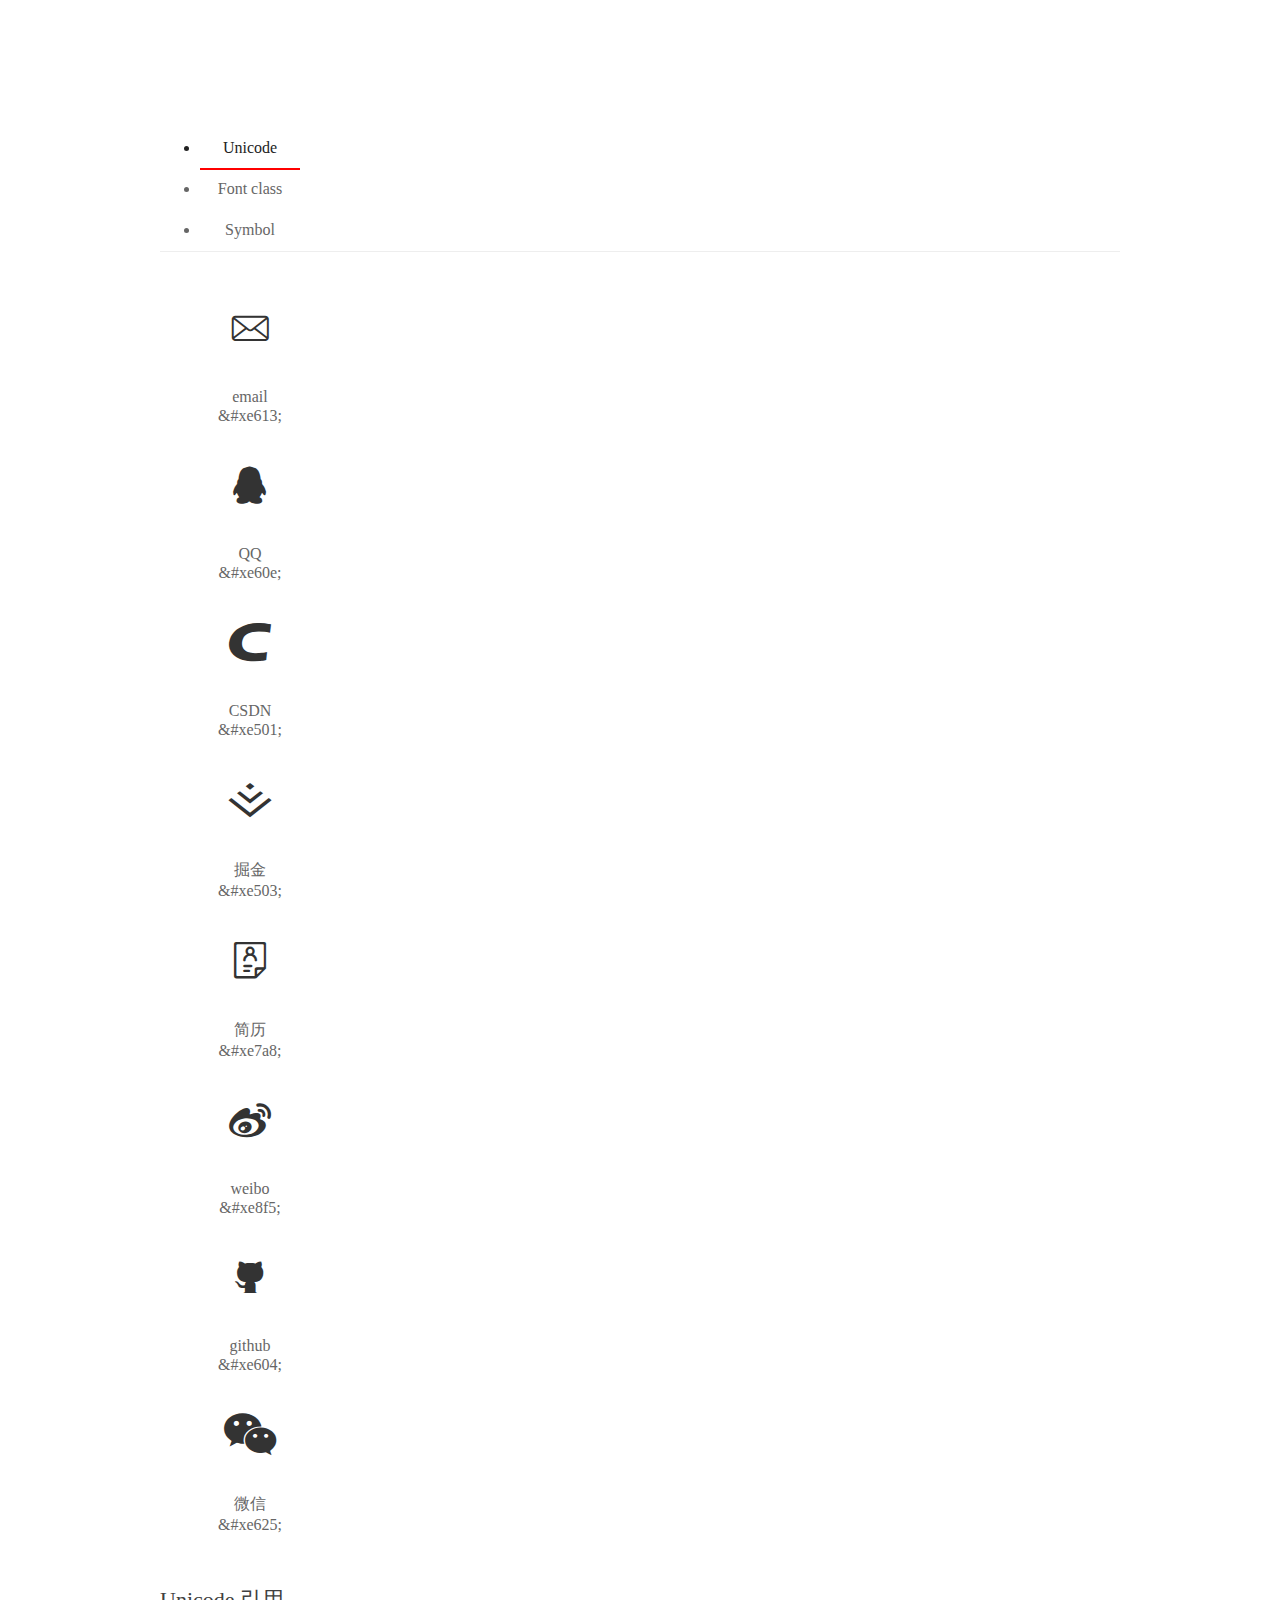
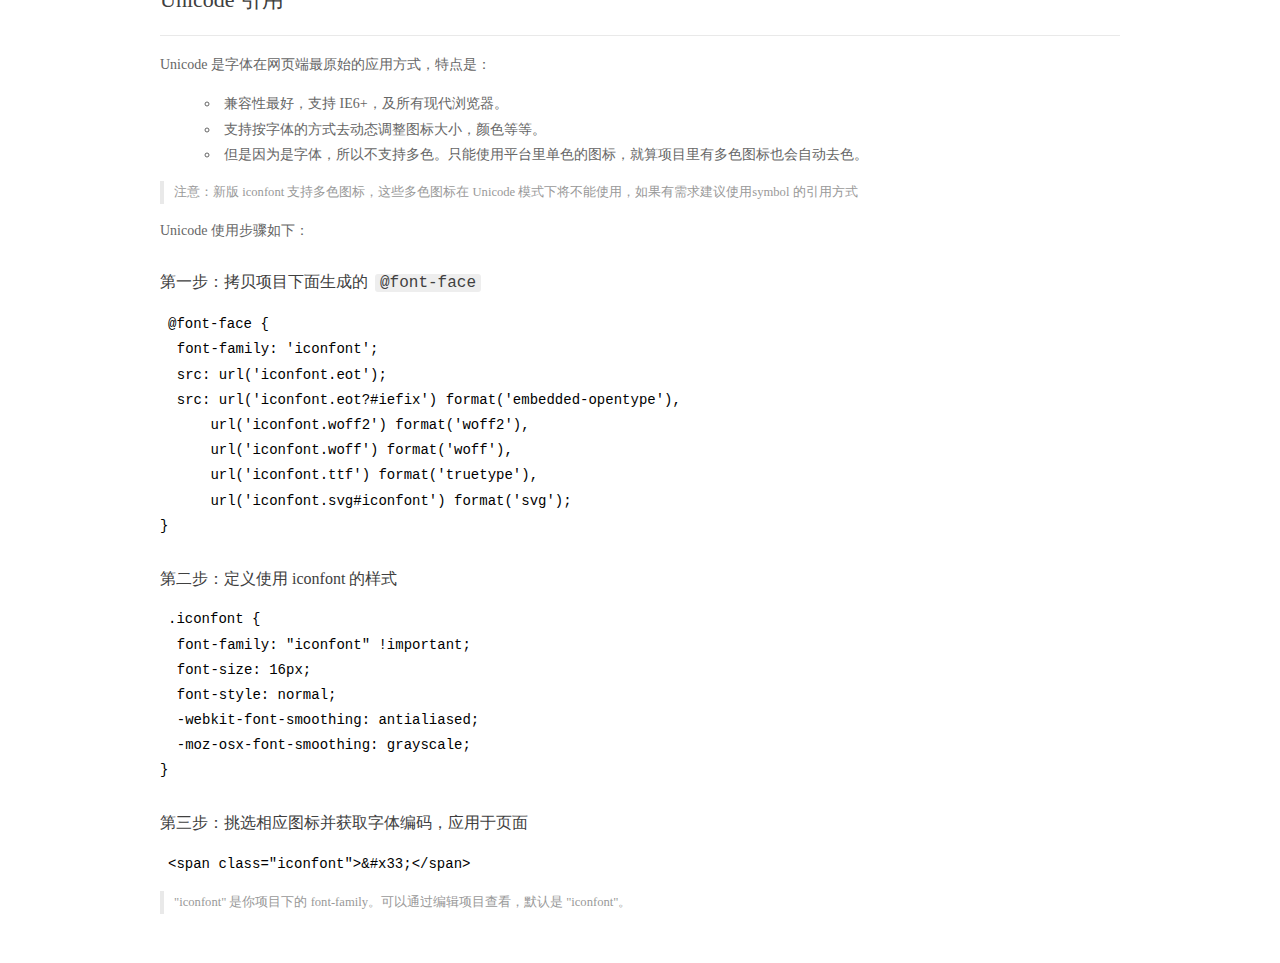
<file: fonts/demo_index.html>
<!DOCTYPE html>
<html>
<head>
  <meta charset="utf-8"/>
  <title>IconFont Demo</title>
  <link rel="shortcut icon" href="https://gtms04.alicdn.com/tps/i4/TB1_oz6GVXXXXaFXpXXJDFnIXXX-64-64.ico" type="image/x-icon"/>
  <link rel="stylesheet" href="https://g.alicdn.com/thx/cube/1.3.2/cube.min.css">
  <link rel="stylesheet" href="demo.css">
  <link rel="stylesheet" href="iconfont.css">
  <script src="iconfont.js"></script>
  <!-- jQuery -->
  <script src="https://a1.alicdn.com/oss/uploads/2018/12/26/7bfddb60-08e8-11e9-9b04-53e73bb6408b.js"></script>
  <!-- 代码高亮 -->
  <script src="https://a1.alicdn.com/oss/uploads/2018/12/26/a3f714d0-08e6-11e9-8a15-ebf944d7534c.js"></script>
</head>
<body>
  <div class="main">
    <h1 class="logo"><a href="https://www.iconfont.cn/" title="iconfont 首页" target="_blank">&#xe86b;</a></h1>
    <div class="nav-tabs">
      <ul id="tabs" class="dib-box">
        <li class="dib active"><span>Unicode</span></li>
        <li class="dib"><span>Font class</span></li>
        <li class="dib"><span>Symbol</span></li>
      </ul>
      
    </div>
    <div class="tab-container">
      <div class="content unicode" style="display: block;">
          <ul class="icon_lists dib-box">
          
            <li class="dib">
              <span class="icon iconfont">&#xe613;</span>
                <div class="name">email</div>
                <div class="code-name">&amp;#xe613;</div>
              </li>
          
            <li class="dib">
              <span class="icon iconfont">&#xe60e;</span>
                <div class="name">QQ</div>
                <div class="code-name">&amp;#xe60e;</div>
              </li>
          
            <li class="dib">
              <span class="icon iconfont">&#xe501;</span>
                <div class="name">CSDN</div>
                <div class="code-name">&amp;#xe501;</div>
              </li>
          
            <li class="dib">
              <span class="icon iconfont">&#xe503;</span>
                <div class="name">掘金</div>
                <div class="code-name">&amp;#xe503;</div>
              </li>
          
            <li class="dib">
              <span class="icon iconfont">&#xe7a8;</span>
                <div class="name">简历</div>
                <div class="code-name">&amp;#xe7a8;</div>
              </li>
          
            <li class="dib">
              <span class="icon iconfont">&#xe8f5;</span>
                <div class="name">weibo</div>
                <div class="code-name">&amp;#xe8f5;</div>
              </li>
          
            <li class="dib">
              <span class="icon iconfont">&#xe604;</span>
                <div class="name">github</div>
                <div class="code-name">&amp;#xe604;</div>
              </li>
          
            <li class="dib">
              <span class="icon iconfont">&#xe625;</span>
                <div class="name">微信</div>
                <div class="code-name">&amp;#xe625;</div>
              </li>
          
          </ul>
          <div class="article markdown">
          <h2 id="unicode-">Unicode 引用</h2>
          <hr>

          <p>Unicode 是字体在网页端最原始的应用方式，特点是：</p>
          <ul>
            <li>兼容性最好，支持 IE6+，及所有现代浏览器。</li>
            <li>支持按字体的方式去动态调整图标大小，颜色等等。</li>
            <li>但是因为是字体，所以不支持多色。只能使用平台里单色的图标，就算项目里有多色图标也会自动去色。</li>
          </ul>
          <blockquote>
            <p>注意：新版 iconfont 支持多色图标，这些多色图标在 Unicode 模式下将不能使用，如果有需求建议使用symbol 的引用方式</p>
          </blockquote>
          <p>Unicode 使用步骤如下：</p>
          <h3 id="-font-face">第一步：拷贝项目下面生成的 <code>@font-face</code></h3>
<pre><code class="language-css"
>@font-face {
  font-family: 'iconfont';
  src: url('iconfont.eot');
  src: url('iconfont.eot?#iefix') format('embedded-opentype'),
      url('iconfont.woff2') format('woff2'),
      url('iconfont.woff') format('woff'),
      url('iconfont.ttf') format('truetype'),
      url('iconfont.svg#iconfont') format('svg');
}
</code></pre>
          <h3 id="-iconfont-">第二步：定义使用 iconfont 的样式</h3>
<pre><code class="language-css"
>.iconfont {
  font-family: "iconfont" !important;
  font-size: 16px;
  font-style: normal;
  -webkit-font-smoothing: antialiased;
  -moz-osx-font-smoothing: grayscale;
}
</code></pre>
          <h3 id="-">第三步：挑选相应图标并获取字体编码，应用于页面</h3>
<pre>
<code class="language-html"
>&lt;span class="iconfont"&gt;&amp;#x33;&lt;/span&gt;
</code></pre>
          <blockquote>
            <p>"iconfont" 是你项目下的 font-family。可以通过编辑项目查看，默认是 "iconfont"。</p>
          </blockquote>
          </div>
      </div>
      <div class="content font-class">
        <ul class="icon_lists dib-box">
          
          <li class="dib">
            <span class="icon iconfont icon-email"></span>
            <div class="name">
              email
            </div>
            <div class="code-name">.icon-email
            </div>
          </li>
          
          <li class="dib">
            <span class="icon iconfont icon-QQ"></span>
            <div class="name">
              QQ
            </div>
            <div class="code-name">.icon-QQ
            </div>
          </li>
          
          <li class="dib">
            <span class="icon iconfont icon-csdn"></span>
            <div class="name">
              CSDN
            </div>
            <div class="code-name">.icon-csdn
            </div>
          </li>
          
          <li class="dib">
            <span class="icon iconfont icon-juejin"></span>
            <div class="name">
              掘金
            </div>
            <div class="code-name">.icon-juejin
            </div>
          </li>
          
          <li class="dib">
            <span class="icon iconfont icon-jianli"></span>
            <div class="name">
              简历
            </div>
            <div class="code-name">.icon-jianli
            </div>
          </li>
          
          <li class="dib">
            <span class="icon iconfont icon-weibo"></span>
            <div class="name">
              weibo
            </div>
            <div class="code-name">.icon-weibo
            </div>
          </li>
          
          <li class="dib">
            <span class="icon iconfont icon-github"></span>
            <div class="name">
              github
            </div>
            <div class="code-name">.icon-github
            </div>
          </li>
          
          <li class="dib">
            <span class="icon iconfont icon-xingzhuang"></span>
            <div class="name">
              微信
            </div>
            <div class="code-name">.icon-xingzhuang
            </div>
          </li>
          
        </ul>
        <div class="article markdown">
        <h2 id="font-class-">font-class 引用</h2>
        <hr>

        <p>font-class 是 Unicode 使用方式的一种变种，主要是解决 Unicode 书写不直观，语意不明确的问题。</p>
        <p>与 Unicode 使用方式相比，具有如下特点：</p>
        <ul>
          <li>兼容性良好，支持 IE8+，及所有现代浏览器。</li>
          <li>相比于 Unicode 语意明确，书写更直观。可以很容易分辨这个 icon 是什么。</li>
          <li>因为使用 class 来定义图标，所以当要替换图标时，只需要修改 class 里面的 Unicode 引用。</li>
          <li>不过因为本质上还是使用的字体，所以多色图标还是不支持的。</li>
        </ul>
        <p>使用步骤如下：</p>
        <h3 id="-fontclass-">第一步：引入项目下面生成的 fontclass 代码：</h3>
<pre><code class="language-html">&lt;link rel="stylesheet" href="./iconfont.css"&gt;
</code></pre>
        <h3 id="-">第二步：挑选相应图标并获取类名，应用于页面：</h3>
<pre><code class="language-html">&lt;span class="iconfont icon-xxx"&gt;&lt;/span&gt;
</code></pre>
        <blockquote>
          <p>"
            iconfont" 是你项目下的 font-family。可以通过编辑项目查看，默认是 "iconfont"。</p>
        </blockquote>
      </div>
      </div>
      <div class="content symbol">
          <ul class="icon_lists dib-box">
          
            <li class="dib">
                <svg class="icon svg-icon" aria-hidden="true">
                  <use xlink:href="#icon-email"></use>
                </svg>
                <div class="name">email</div>
                <div class="code-name">#icon-email</div>
            </li>
          
            <li class="dib">
                <svg class="icon svg-icon" aria-hidden="true">
                  <use xlink:href="#icon-QQ"></use>
                </svg>
                <div class="name">QQ</div>
                <div class="code-name">#icon-QQ</div>
            </li>
          
            <li class="dib">
                <svg class="icon svg-icon" aria-hidden="true">
                  <use xlink:href="#icon-csdn"></use>
                </svg>
                <div class="name">CSDN</div>
                <div class="code-name">#icon-csdn</div>
            </li>
          
            <li class="dib">
                <svg class="icon svg-icon" aria-hidden="true">
                  <use xlink:href="#icon-juejin"></use>
                </svg>
                <div class="name">掘金</div>
                <div class="code-name">#icon-juejin</div>
            </li>
          
            <li class="dib">
                <svg class="icon svg-icon" aria-hidden="true">
                  <use xlink:href="#icon-jianli"></use>
                </svg>
                <div class="name">简历</div>
                <div class="code-name">#icon-jianli</div>
            </li>
          
            <li class="dib">
                <svg class="icon svg-icon" aria-hidden="true">
                  <use xlink:href="#icon-weibo"></use>
                </svg>
                <div class="name">weibo</div>
                <div class="code-name">#icon-weibo</div>
            </li>
          
            <li class="dib">
                <svg class="icon svg-icon" aria-hidden="true">
                  <use xlink:href="#icon-github"></use>
                </svg>
                <div class="name">github</div>
                <div class="code-name">#icon-github</div>
            </li>
          
            <li class="dib">
                <svg class="icon svg-icon" aria-hidden="true">
                  <use xlink:href="#icon-xingzhuang"></use>
                </svg>
                <div class="name">微信</div>
                <div class="code-name">#icon-xingzhuang</div>
            </li>
          
          </ul>
          <div class="article markdown">
          <h2 id="symbol-">Symbol 引用</h2>
          <hr>

          <p>这是一种全新的使用方式，应该说这才是未来的主流，也是平台目前推荐的用法。相关介绍可以参考这篇<a href="">文章</a>
            这种用法其实是做了一个 SVG 的集合，与另外两种相比具有如下特点：</p>
          <ul>
            <li>支持多色图标了，不再受单色限制。</li>
            <li>通过一些技巧，支持像字体那样，通过 <code>font-size</code>, <code>color</code> 来调整样式。</li>
            <li>兼容性较差，支持 IE9+，及现代浏览器。</li>
            <li>浏览器渲染 SVG 的性能一般，还不如 png。</li>
          </ul>
          <p>使用步骤如下：</p>
          <h3 id="-symbol-">第一步：引入项目下面生成的 symbol 代码：</h3>
<pre><code class="language-html">&lt;script src="./iconfont.js"&gt;&lt;/script&gt;
</code></pre>
          <h3 id="-css-">第二步：加入通用 CSS 代码（引入一次就行）：</h3>
<pre><code class="language-html">&lt;style&gt;
.icon {
  width: 1em;
  height: 1em;
  vertical-align: -0.15em;
  fill: currentColor;
  overflow: hidden;
}
&lt;/style&gt;
</code></pre>
          <h3 id="-">第三步：挑选相应图标并获取类名，应用于页面：</h3>
<pre><code class="language-html">&lt;svg class="icon" aria-hidden="true"&gt;
  &lt;use xlink:href="#icon-xxx"&gt;&lt;/use&gt;
&lt;/svg&gt;
</code></pre>
          </div>
      </div>

    </div>
  </div>
  <script>
  $(document).ready(function () {
      $('.tab-container .content:first').show()

      $('#tabs li').click(function (e) {
        var tabContent = $('.tab-container .content')
        var index = $(this).index()

        if ($(this).hasClass('active')) {
          return
        } else {
          $('#tabs li').removeClass('active')
          $(this).addClass('active')

          tabContent.hide().eq(index).fadeIn()
        }
      })
    })
  </script>
</body>
</html>
</file>
<file: fonts/demo.css>
/* Logo 字体 */
@font-face {
  font-family: "iconfont logo";
  src: url('https://at.alicdn.com/t/font_985780_km7mi63cihi.eot?t=1545807318834');
  src: url('https://at.alicdn.com/t/font_985780_km7mi63cihi.eot?t=1545807318834#iefix') format('embedded-opentype'),
    url('https://at.alicdn.com/t/font_985780_km7mi63cihi.woff?t=1545807318834') format('woff'),
    url('https://at.alicdn.com/t/font_985780_km7mi63cihi.ttf?t=1545807318834') format('truetype'),
    url('https://at.alicdn.com/t/font_985780_km7mi63cihi.svg?t=1545807318834#iconfont') format('svg');
}

.logo {
  font-family: "iconfont logo";
  font-size: 160px;
  font-style: normal;
  -webkit-font-smoothing: antialiased;
  -moz-osx-font-smoothing: grayscale;
}

/* tabs */
.nav-tabs {
  position: relative;
}

.nav-tabs .nav-more {
  position: absolute;
  right: 0;
  bottom: 0;
  height: 42px;
  line-height: 42px;
  color: #666;
}

#tabs {
  border-bottom: 1px solid #eee;
}

#tabs li {
  cursor: pointer;
  width: 100px;
  height: 40px;
  line-height: 40px;
  text-align: center;
  font-size: 16px;
  border-bottom: 2px solid transparent;
  position: relative;
  z-index: 1;
  margin-bottom: -1px;
  color: #666;
}


#tabs .active {
  border-bottom-color: #f00;
  color: #222;
}

.tab-container .content {
  display: none;
}

/* 页面布局 */
.main {
  padding: 30px 100px;
  width: 960px;
  margin: 0 auto;
}

.main .logo {
  color: #333;
  text-align: left;
  margin-bottom: 30px;
  line-height: 1;
  height: 110px;
  margin-top: -50px;
  overflow: hidden;
  *zoom: 1;
}

.main .logo a {
  font-size: 160px;
  color: #333;
}

.helps {
  margin-top: 40px;
}

.helps pre {
  padding: 20px;
  margin: 10px 0;
  border: solid 1px #e7e1cd;
  background-color: #fffdef;
  overflow: auto;
}

.icon_lists {
  width: 100% !important;
  overflow: hidden;
  *zoom: 1;
}

.icon_lists li {
  width: 100px;
  margin-bottom: 10px;
  margin-right: 20px;
  text-align: center;
  list-style: none !important;
  cursor: default;
}

.icon_lists li .code-name {
  line-height: 1.2;
}

.icon_lists .icon {
  display: block;
  height: 100px;
  line-height: 100px;
  font-size: 42px;
  margin: 10px auto;
  color: #333;
  -webkit-transition: font-size 0.25s linear, width 0.25s linear;
  -moz-transition: font-size 0.25s linear, width 0.25s linear;
  transition: font-size 0.25s linear, width 0.25s linear;
}

.icon_lists .icon:hover {
  font-size: 100px;
}

.icon_lists .svg-icon {
  /* 通过设置 font-size 来改变图标大小 */
  width: 1em;
  /* 图标和文字相邻时，垂直对齐 */
  vertical-align: -0.15em;
  /* 通过设置 color 来改变 SVG 的颜色/fill */
  fill: currentColor;
  /* path 和 stroke 溢出 viewBox 部分在 IE 下会显示
      normalize.css 中也包含这行 */
  overflow: hidden;
}

.icon_lists li .name,
.icon_lists li .code-name {
  color: #666;
}

/* markdown 样式 */
.markdown {
  color: #666;
  font-size: 14px;
  line-height: 1.8;
}

.highlight {
  line-height: 1.5;
}

.markdown img {
  vertical-align: middle;
  max-width: 100%;
}

.markdown h1 {
  color: #404040;
  font-weight: 500;
  line-height: 40px;
  margin-bottom: 24px;
}

.markdown h2,
.markdown h3,
.markdown h4,
.markdown h5,
.markdown h6 {
  color: #404040;
  margin: 1.6em 0 0.6em 0;
  font-weight: 500;
  clear: both;
}

.markdown h1 {
  font-size: 28px;
}

.markdown h2 {
  font-size: 22px;
}

.markdown h3 {
  font-size: 16px;
}

.markdown h4 {
  font-size: 14px;
}

.markdown h5 {
  font-size: 12px;
}

.markdown h6 {
  font-size: 12px;
}

.markdown hr {
  height: 1px;
  border: 0;
  background: #e9e9e9;
  margin: 16px 0;
  clear: both;
}

.markdown p {
  margin: 1em 0;
}

.markdown>p,
.markdown>blockquote,
.markdown>.highlight,
.markdown>ol,
.markdown>ul {
  width: 80%;
}

.markdown ul>li {
  list-style: circle;
}

.markdown>ul li,
.markdown blockquote ul>li {
  margin-left: 20px;
  padding-left: 4px;
}

.markdown>ul li p,
.markdown>ol li p {
  margin: 0.6em 0;
}

.markdown ol>li {
  list-style: decimal;
}

.markdown>ol li,
.markdown blockquote ol>li {
  margin-left: 20px;
  padding-left: 4px;
}

.markdown code {
  margin: 0 3px;
  padding: 0 5px;
  background: #eee;
  border-radius: 3px;
}

.markdown strong,
.markdown b {
  font-weight: 600;
}

.markdown>table {
  border-collapse: collapse;
  border-spacing: 0px;
  empty-cells: show;
  border: 1px solid #e9e9e9;
  width: 95%;
  margin-bottom: 24px;
}

.markdown>table th {
  white-space: nowrap;
  color: #333;
  font-weight: 600;
}

.markdown>table th,
.markdown>table td {
  border: 1px solid #e9e9e9;
  padding: 8px 16px;
  text-align: left;
}

.markdown>table th {
  background: #F7F7F7;
}

.markdown blockquote {
  font-size: 90%;
  color: #999;
  border-left: 4px solid #e9e9e9;
  padding-left: 0.8em;
  margin: 1em 0;
}

.markdown blockquote p {
  margin: 0;
}

.markdown .anchor {
  opacity: 0;
  transition: opacity 0.3s ease;
  margin-left: 8px;
}

.markdown .waiting {
  color: #ccc;
}

.markdown h1:hover .anchor,
.markdown h2:hover .anchor,
.markdown h3:hover .anchor,
.markdown h4:hover .anchor,
.markdown h5:hover .anchor,
.markdown h6:hover .anchor {
  opacity: 1;
  display: inline-block;
}

.markdown>br,
.markdown>p>br {
  clear: both;
}


.hljs {
  display: block;
  background: white;
  padding: 0.5em;
  color: #333333;
  overflow-x: auto;
}

.hljs-comment,
.hljs-meta {
  color: #969896;
}

.hljs-string,
.hljs-variable,
.hljs-template-variable,
.hljs-strong,
.hljs-emphasis,
.hljs-quote {
  color: #df5000;
}

.hljs-keyword,
.hljs-selector-tag,
.hljs-type {
  color: #a71d5d;
}

.hljs-literal,
.hljs-symbol,
.hljs-bullet,
.hljs-attribute {
  color: #0086b3;
}

.hljs-section,
.hljs-name {
  color: #63a35c;
}

.hljs-tag {
  color: #333333;
}

.hljs-title,
.hljs-attr,
.hljs-selector-id,
.hljs-selector-class,
.hljs-selector-attr,
.hljs-selector-pseudo {
  color: #795da3;
}

.hljs-addition {
  color: #55a532;
  background-color: #eaffea;
}

.hljs-deletion {
  color: #bd2c00;
  background-color: #ffecec;
}

.hljs-link {
  text-decoration: underline;
}

/* 代码高亮 */
/* PrismJS 1.15.0
https://prismjs.com/download.html#themes=prism&languages=markup+css+clike+javascript */
/**
 * prism.js default theme for JavaScript, CSS and HTML
 * Based on dabblet (http://dabblet.com)
 * @author Lea Verou
 */
code[class*="language-"],
pre[class*="language-"] {
  color: black;
  background: none;
  text-shadow: 0 1px white;
  font-family: Consolas, Monaco, 'Andale Mono', 'Ubuntu Mono', monospace;
  text-align: left;
  white-space: pre;
  word-spacing: normal;
  word-break: normal;
  word-wrap: normal;
  line-height: 1.5;

  -moz-tab-size: 4;
  -o-tab-size: 4;
  tab-size: 4;

  -webkit-hyphens: none;
  -moz-hyphens: none;
  -ms-hyphens: none;
  hyphens: none;
}

pre[class*="language-"]::-moz-selection,
pre[class*="language-"] ::-moz-selection,
code[class*="language-"]::-moz-selection,
code[class*="language-"] ::-moz-selection {
  text-shadow: none;
  background: #b3d4fc;
}

pre[class*="language-"]::selection,
pre[class*="language-"] ::selection,
code[class*="language-"]::selection,
code[class*="language-"] ::selection {
  text-shadow: none;
  background: #b3d4fc;
}

@media print {

  code[class*="language-"],
  pre[class*="language-"] {
    text-shadow: none;
  }
}

/* Code blocks */
pre[class*="language-"] {
  padding: 1em;
  margin: .5em 0;
  overflow: auto;
}

:not(pre)>code[class*="language-"],
pre[class*="language-"] {
  background: #f5f2f0;
}

/* Inline code */
:not(pre)>code[class*="language-"] {
  padding: .1em;
  border-radius: .3em;
  white-space: normal;
}

.token.comment,
.token.prolog,
.token.doctype,
.token.cdata {
  color: slategray;
}

.token.punctuation {
  color: #999;
}

.namespace {
  opacity: .7;
}

.token.property,
.token.tag,
.token.boolean,
.token.number,
.token.constant,
.token.symbol,
.token.deleted {
  color: #905;
}

.token.selector,
.token.attr-name,
.token.string,
.token.char,
.token.builtin,
.token.inserted {
  color: #690;
}

.token.operator,
.token.entity,
.token.url,
.language-css .token.string,
.style .token.string {
  color: #9a6e3a;
  background: hsla(0, 0%, 100%, .5);
}

.token.atrule,
.token.attr-value,
.token.keyword {
  color: #07a;
}

.token.function,
.token.class-name {
  color: #DD4A68;
}

.token.regex,
.token.important,
.token.variable {
  color: #e90;
}

.token.important,
.token.bold {
  font-weight: bold;
}

.token.italic {
  font-style: italic;
}

.token.entity {
  cursor: help;
}
</file>
<file: fonts/iconfont.css>
@font-face {font-family: "iconfont";
  src: url('iconfont.eot?t=1554965062622'); /* IE9 */
  src: url('iconfont.eot?t=1554965062622#iefix') format('embedded-opentype'), /* IE6-IE8 */
  url('[data-uri]') format('woff2'),
  url('iconfont.woff?t=1554965062622') format('woff'),
  url('iconfont.ttf?t=1554965062622') format('truetype'), /* chrome, firefox, opera, Safari, Android, iOS 4.2+ */
  url('iconfont.svg?t=1554965062622#iconfont') format('svg'); /* iOS 4.1- */
}
@font-face {font-family: "iconfont";
  src: url('iconfont——dl.eot?t=1557368371743'); /* IE9 */
  src: url('iconfont——dl.eot?t=1557368371743#iefix') format('embedded-opentype'), /* IE6-IE8 */
  url('[data-uri]') format('woff2'),
  url('iconfont——dl.woff?t=1557368371743') format('woff'),
  url('iconfont——dl.ttf?t=1557368371743') format('truetype'), /* chrome, firefox, opera, Safari, Android, iOS 4.2+ */
  url('iconfont——dl.svg?t=1557368371743#iconfont') format('svg'); /* iOS 4.1- */
}


.iconfont {
  font-family: "iconfont" !important;
  font-size: 16px;
  font-style: normal;
  -webkit-font-smoothing: antialiased;
  -moz-osx-font-smoothing: grayscale;
}

.icon-email:before {
  content: "\e613";
}

.icon-QQ:before {
  content: "\e60e";
}

.icon-csdn:before {
  content: "\e501";
}

.icon-juejin:before {
  content: "\e503";
}

.icon-jianli:before {
  content: "\e7a8";
}

.icon-weibo:before {
  content: "\e8f5";
}

.icon-github:before {
  content: "\e604";
}

.icon-xingzhuang:before {
  content: "\e625";
}
.icon-zhihu:before {
  content: "\e69a";
}
</file>
